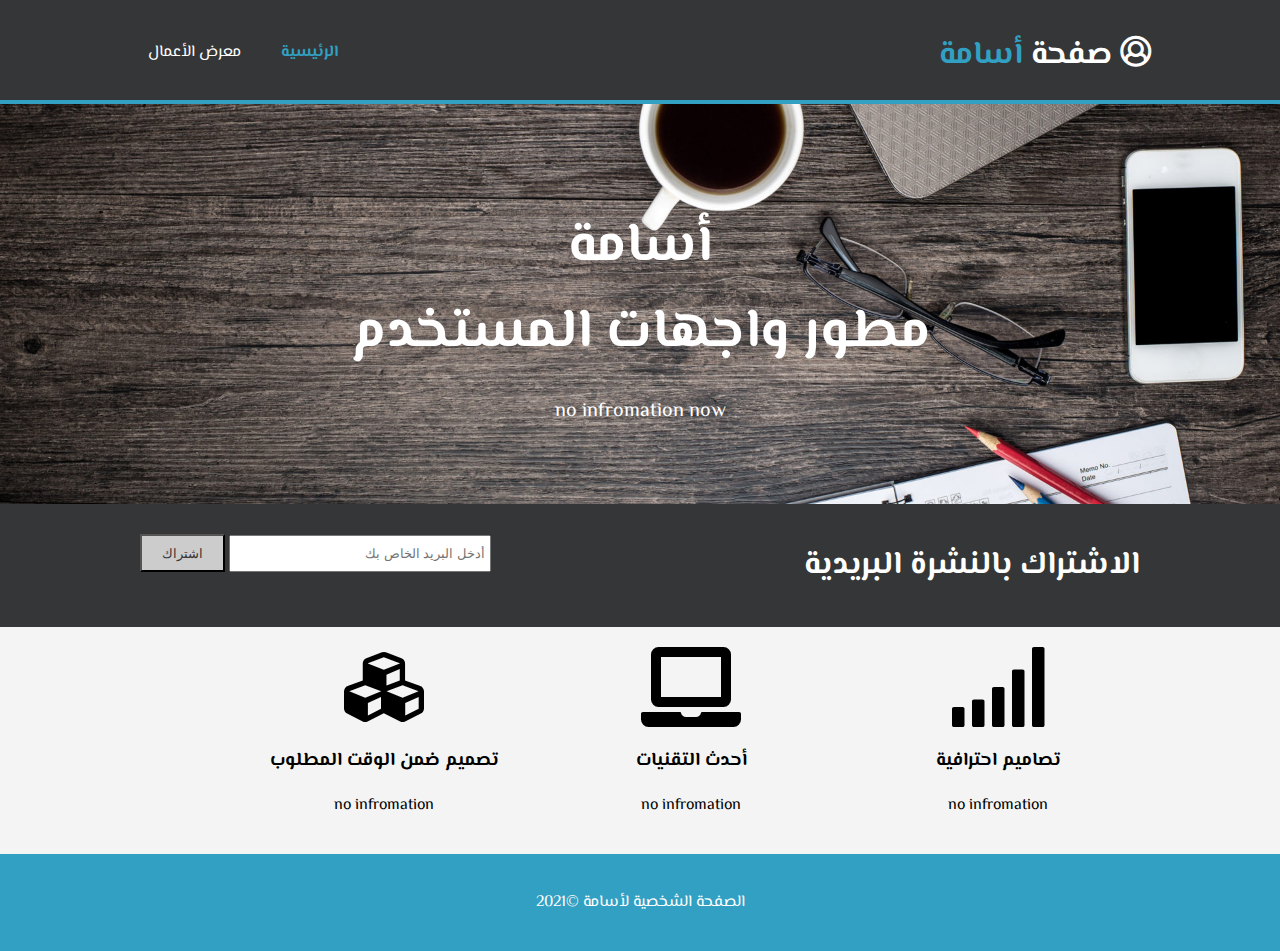
<file: index.html>
<!DOCTYPE html>
    <head>
        <meta charset="utf-8">
        <meta name="description" content="الموقع الشخصي لأسامة  ">
        <meta name="author" content="أسامة ">
        <title>الموقع الشخصي</title>
        <link rel="stylesheet" href="./css/fontawesome-all.min.css">
        <link rel="stylesheet" href="./css/style.css">
        
    </head>
    <body>
        <header>
            <div class="container">
                <div id ='branding'>
                    <h1><i class="far fa-user-circle "></i> صفحة <span class="highlight" >أسامة </span></h1>
                </div>
                <nav>
                    <ul>
                        <li class = 'current'><a href="index.html">الرئيسية</a></li>
                        <li><a href="gallery.html">معرض الأعمال</a></li>
                    </ul>
                </nav>
            </div>
        </header>
        <section id="showcase">
            <div class="container">
                <h1>أسامة <br>مطور واجهات المستخدم</h1>
                <p> no infromation now </p>

            </div>
        </section>
        <section id="newsletter">
            <div class="container">
                <h1>الاشتراك بالنشرة البريدية</h1>
                <form action="">
                    <input type="email" placeholder="أدخل البريد الخاص بك">
                    <button type="submit" class="buttom">اشتراك</button>
                </form>

            </div>
        </section>
        <section id="boxes">
            <div class="container">
                <div class="box">
                    <i class="fas fa-signal fa-5x"></i>
                <h3>تصاميم احترافية</h3> 
                <p> no infromation </p> 
                </div>
                <div class="box">
                    <i class="fas fa-laptop fa-5x"></i>
                    <h3> أحدث التقنيات</h3> 
                <p> no infromation </p> 
                </div>
                <div class="box">
                    <i class="fas fa-cubes fa-5x"></i>
                    <h3>تصميم ضمن الوقت المطلوب  </h3> 
                    <p> no infromation </p> </div>
            </div>
        </section>

        <footer>
            <p> الصفحة الشخصية لأسامة  &copy;2021</p>
        </footer>
    </body>
</html>
</file>
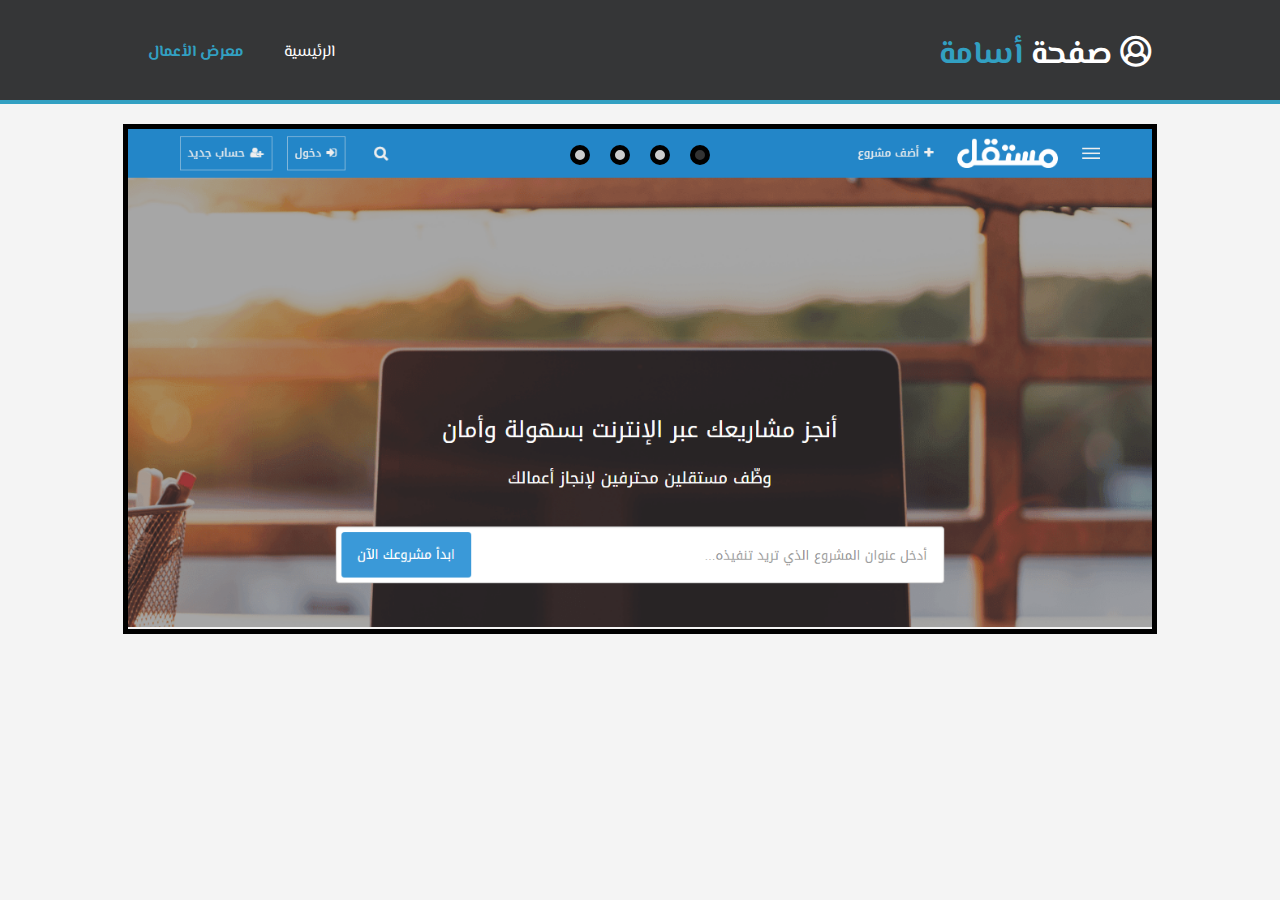
<file: gallery.html>
<html>
    <head>
        <meta charset="utf-8">
        <meta name="description" content="الموقع الشخصي لأسامة  ">
        <meta name="author" content="أسامة ">
        <title>الموقع الشخصي</title>
        <link rel="stylesheet" href="./css/fontawesome-all.min.css">
        <link rel="stylesheet" href="./css/style.css">
        <link rel="stylesheet" href="./css/slider.css">
    </head>
    <body>
        <header>
            <div class="container">
                <div id ='branding'>
                    <h1><i class="far fa-user-circle "></i> صفحة <span class="highlight" >أسامة </span></h1>
                </div>
                <nav>
                    <ul>
                        <li ><a href="index.html">الرئيسية</a></li>
                        <li class = 'current'><a href="gallery.html">معرض الأعمال</a></li>
                    </ul>
                </nav>
            </div>
        </header>
        <section class="main">
            <div id="slider" class="container">
            <div id="wrapper">
                <div class="content">
                    <img src="img/1.PNG">
                </div>
                <div class="content">
                    <img src="img/2.PNG">
                </div>
                <div class="content">
                    <img src="img/3.PNG">
                </div>
                <div class="content">
                    <img src="img/4.PNG">
                </div>
            </div>
            <div id="navLinks">
           
                <ul>
                    <li class="itemLinks" data-pos="0"></li>
                    <li class="itemLinks" data-pos="1"></li>
                    <li class="itemLinks" data-pos="2"></li>
                    <li class="itemLinks" data-pos="3"></li>

                </ul>
            </div>
        </div>

        </section>
    </body>
    <script src="js/jquery-3.5.1.min.js"></script>
    <script src="js/slider.js"></script>
</html>
</file>
<file: css/style.css>
@import url('https://fonts.googleapis.com/css2?family=El+Messiri&display=swap');
body {
    font-family: 'El Messiri', sans-serif;
    padding: 0;
    margin: 0;
    background-color:#f4f4f4;
    direction: rtl;
}

.container {
    width: 80%;
    margin: auto;
    overflow: hidden;
}

ul{
    margin: 0;
    padding: 0;
}

header {
    background:#353637;
    color: #ffffff;
    padding-top: 30px;
    min-height: 70px;
    border-bottom:#32a0c2 4px solid ;
}
header a {
    color: #ffffff;
    text-decoration: none;
    font-size: 16px;

}

header li 
{
    float: right;
    display: inline;
    padding: 0 20px 0 20px;
}
header #branding {
    float: right;
}

header #branding h1 {
    margin: 0 ;
}

header nav {
    float: left;
    margin-top: 10px;
}

header .highlight, header .current a {
    color: #32a0c2;
    font-weight: bold;
}

header a:hover {
    color: #cccccc;
    font-weight: bold;
}

#showcase 
{
    min-height: 400px;
    background: url('../img/image.jpg') no-repeat center;
    background-size: cover ;
    text-align: center;
    color: #ffffff;
}

#showcase h1 {
    margin-top: 100px;
    font-size: 55px;
    margin-bottom: 10px;
}
#showcase p{
    font-size: 20px;
}

#newsletter 
{
    padding: 15px;
    color: #ffffff;
    background: #353637;

}

#newsletter h1 {
    float: right;
}

#newsletter form {
    float: left;
    margin-top: 15px;
}

#newsletter input[type="email"]
{
    padding: 4px;
    height: 25px;
    width: 250px;
}

.buttom {
    height: 38px;
    background: #cccccc;
    padding-left: 20px;
    padding-right: 20px;
    color: #353637;
}

#boxes {
    margin-top: 20px;
}

#boxes .box {
    float: right;
    text-align: center;
    width: 30%;
}

footer {
    padding: 20px;
    margin-top: 20px;
    color: #ffffff;
    background-color: #32a0c2;
    text-align: center;
}

@media(max-width: 768px) {
    header #branding,
    header nav,
    header nav li,
    #newsletter h1,
    #newsletter form,
    #boxes .box
    {
        float: none;
        text-align:center;
        width:100%;

    }
    header {
        padding-bottom: 20px;
    }
    #showcase h1 {
        margin-top: 40px;
    }
    #newsletter button {
        display: block;
        width: 100%;
    }
    #newsletter form input[type="email"]
    {
        width:100%;
        margin-bottom: 5px;
    }
}
</file>
<file: css/slider.css>
#slider {
    position: relative;
    margin: auto;
    margin-top: 20px;
    height: 500px;
    border: 5px black solid;
    overflow: hidden;

}

#wrapper {
    width: 400%;
    height: 100%;
    transition: transform 0.5s ease-in-out;
}

#wrapper .content {
    float: right;
    width: 25%;
    height: 100%;
    background-repeat: no-repeat;
    position: relative;
}

#wrapper .content img {
    width: 100%;

}

#navlinks {
    text-align: center;
    position: absolute;
    top: 0;
    right: 50%;

    transform: translate(50%,0);
}

#navlinks ul {
    margin: 0px;
    padding: 0px;
    display: inline-block;
    margin-top: 6px;
}

#navlinks ul li {
    float: right;
    text-align: center;
    margin: 10px;
    padding: 5px;
    cursor: pointer;
    background-color: #ccc;
    list-style: none;
    border: black 5px solid;
    border-radius: 50%;
}

#navlinks ul li:hover {
    background-color: #ff0;
}
#navlinks ul li.active {
    background-color: #333;
}
#navlinks ul li.active:hover {
    background-color: #484848;
}
</file>
